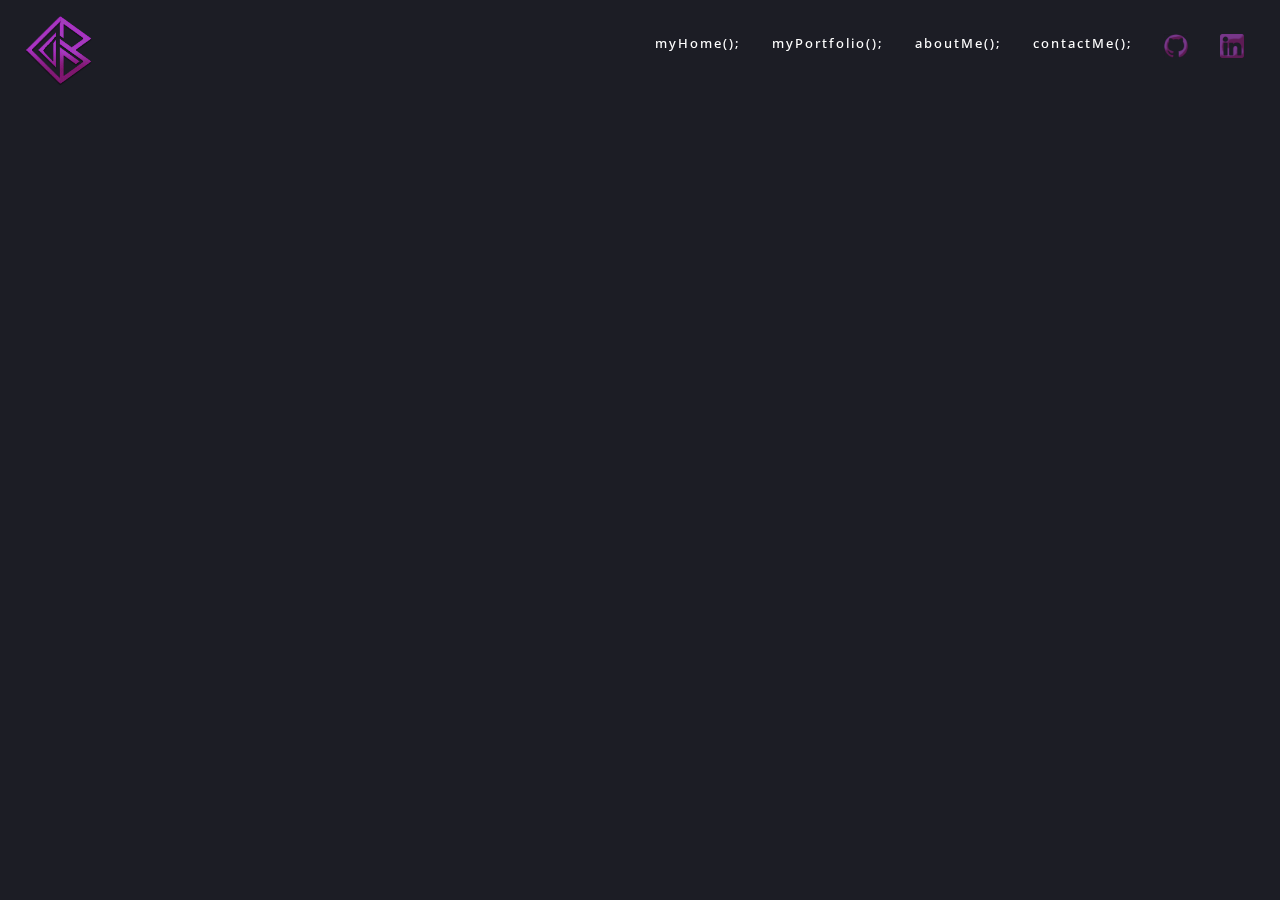
<file: index.html>
<!DOCTYPE html> 
<html>
    <head>
        <title>Dan Boyden | Essex Web Developer</title>
         <meta charset="UTF-8">
         <meta http-equiv="Content-Type" content="text/html;charset=utf-8">
         <meta name="robots" content="index, follow">
         <meta name="description" content="Welcome to my personal portfolio, Please come in and know me better man. The UKs #1 Junior Web Developer.">
         <meta name="keywords" content="website, developer, design, essex, united kingdom">
         <meta meta name="viewport" content="width=device-width, user-scalable=no" />
        <link rel="stylesheet" href="css/style.css">
        <link rel="icon" type="image/png" href="images/logo.png"/>
    </head>
   <body>
     <div class="top-header">
         <div class="logo"><img src="images/logo.png" rel="logo"></div>
         <div class="navi">
            <ul>
              <li><a href="https://www.linkedin.com/in/dan-boyden-a07524170/" target="_blank"><img class="social-icons" src="images/linkedin.png"></a></li>
              <li><a href="https://github.com/danOGUK" target="_blank"><img class="social-icons" src="images/github.png"></a></li>
              <li><a href="#contact">contactMe();</a></li>
              <li><a href="#about">aboutMe();</a></li>
              <li><a href="#portfolio">myPortfolio();</a></li>
              <li><a href="#home">myHome();</a></li>
            </ul>
         </div>
     </div>
     <div class="main-content">
      </div>
   </body>
</html>
</file>
<file: css/style.css>
/* Font Imports */
@import url('https://fonts.googleapis.com/css2?family=Open+Sans:ital,wght@0,400;0,500;0,600;0,800;1,400&display=swap');

/* General */
body {
    background-color: #1c1d25;
    color: #fff;
    font-size: 14px;
    margin:0;
    padding:0;
    font-family: 'Open Sans', sans-serif;
    font-weight: 500 !important;
}

.top-header {
    position: fixed;
    width: 100%;
    padding: 10px 40px 10px 20px;
}

.logo img {
    display: inline-block;
    width: 80px;
    height: 80px;
    position: relative;
}

.main-content {
    width: 1200px;
    padding: 200px 20px 0 20px;
    min-height: 400px;
    text-align: center;
}

h1.hero-hd1 {
z-index:1;
}

/* Navigation */
.navi ul {
    list-style-type: none;
    margin: 0;
    padding: 0;
    display: inline-block;
    position: absolute;
    right:80px;
    top: 20px;
    font-size: 13px;
    letter-spacing: 2px;
  }

  .navi li {
    display: inline;
    float: right;
  }

  .navi li a {
    display: block;
    color: white;
    text-align: center;
    padding: 14px 16px;
    text-decoration: none;
    transition: ease-in-out 0.3s;
  }
  
  .navi li a:hover {
   color: #9e44b4;
  }

  /* Navigation Icons */
  .social-icons {
      width: 24px;
      height: auto;
      opacity: 0.7;
      transition: ease-in-out 0.3s;
  }

  .social-icons:hover {
      opacity: 1;
  }
</file>
